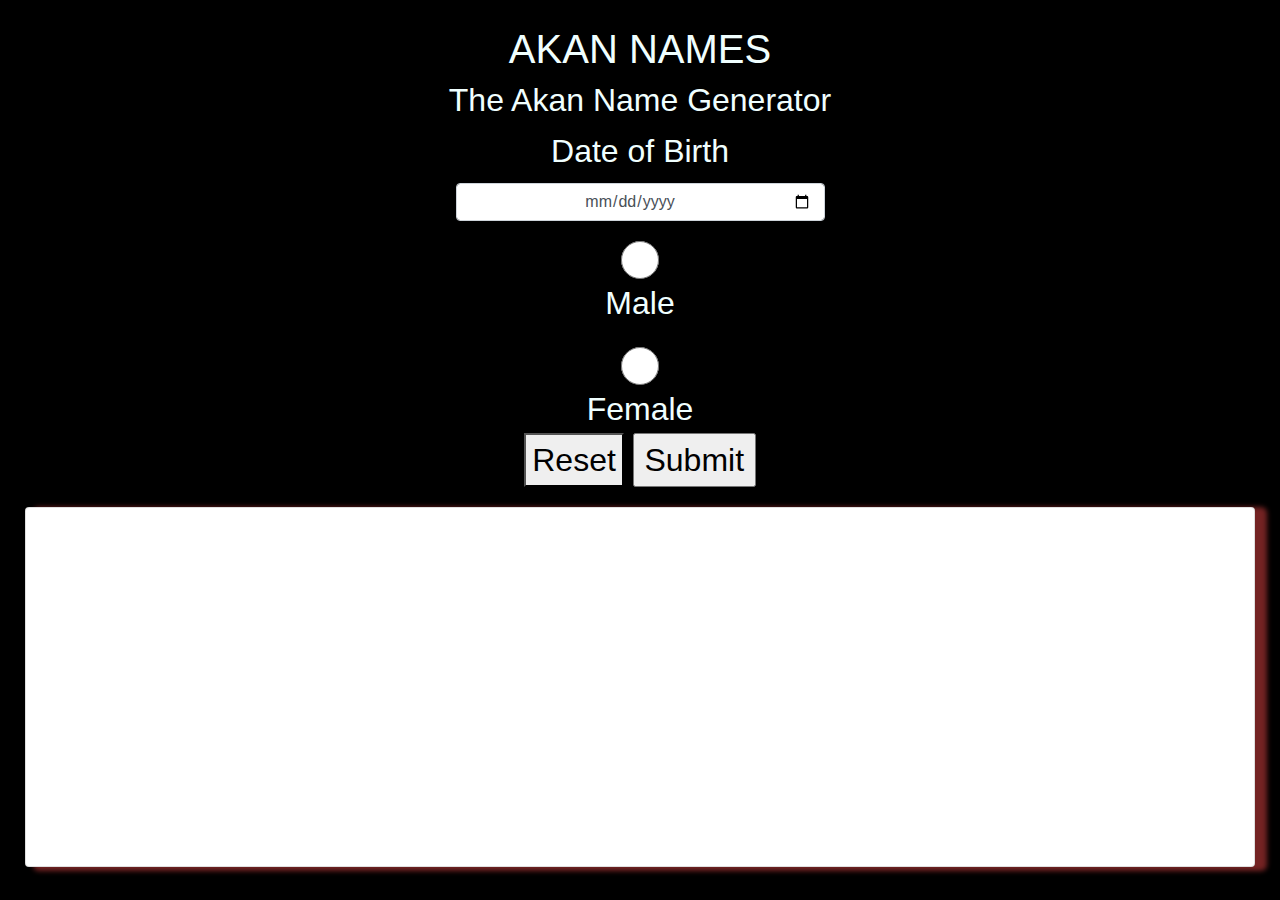
<file: index.html>
<!DOCTYPE html>
<html lang="en">

<head>
    <meta charset="UTF-8">
    <meta http-equiv="X-UA-Compatible" content="IE=edge">
    <meta name="viewport" content="width=device-width, initial-scale=1.0">
    <title>Akan Name Generator</title>
    <link rel="stylesheet" href="https://stackpath.bootstrapcdn.com/bootstrap/4.3.1/css/bootstrap.min.css"
        integrity="sha384-ggOyR0iXCbMQv3Xipma34MD+dH/1fQ784/j6cY/iJTQUOhcWr7x9JvoRxT2MZw1T" crossorigin="anonymous">
    <link rel="stylesheet" href="style.css">
    <script src="index.js"></script>
    <h1>AKAN NAMES</h1>
</head>

<body>
    <h2>The Akan Name Generator</h2>

    <div>
        
        <form id="Form">
            
            
            
            <label for="date">Date of Birth</label>
            <input type="date" id="date" class="form-control" name="date" style="text-align: center;">
            <div class="col-md-12" style="margin-top: 20px;">
                <input type="radio" name="gender" class="form-control" id="male">Male
            </div>
            <div class="col-md-12" style="margin-top: 20px;">
                <input type="radio" name="gender" class="form-control" id="female">Female
            </div>
            
            <button  id="reset" value="reset"  style="margin-bottom: 20px;"> Reset</button>
            
            <input type="submit"value="Submit" onClick="resultForm()">
            <!-- <input id="reset" value="Reset"> -->
        </form>

    </div>
    <div class="card" style="align-items: center;font-size: 50px;color: blue; height: 40vh;box-shadow: 10px 2px 5px 2px rgb(116, 35, 35);font-size:35px;font-weight: bolder;" id="card" >
    </div>
    <script src="index.js"></script>

</body>

</html>
</file>
<file: style.css>
body {
    background-color: black; 
    text-align: center;
    color: azure;
    font-size: larger;
    font-size: xx-large;
    margin: 25px;
    
}
input{
    width: 10%;

}

form{
    text-align: center;
}
#Form{
    text-align: center;
}
#date{
    width: 30%;
    text-align: center;
    position: relative;
    display: center;
    justify-content: center;
    left : 35%;
}
input, #date{
    text-align: center;
}
</file>
